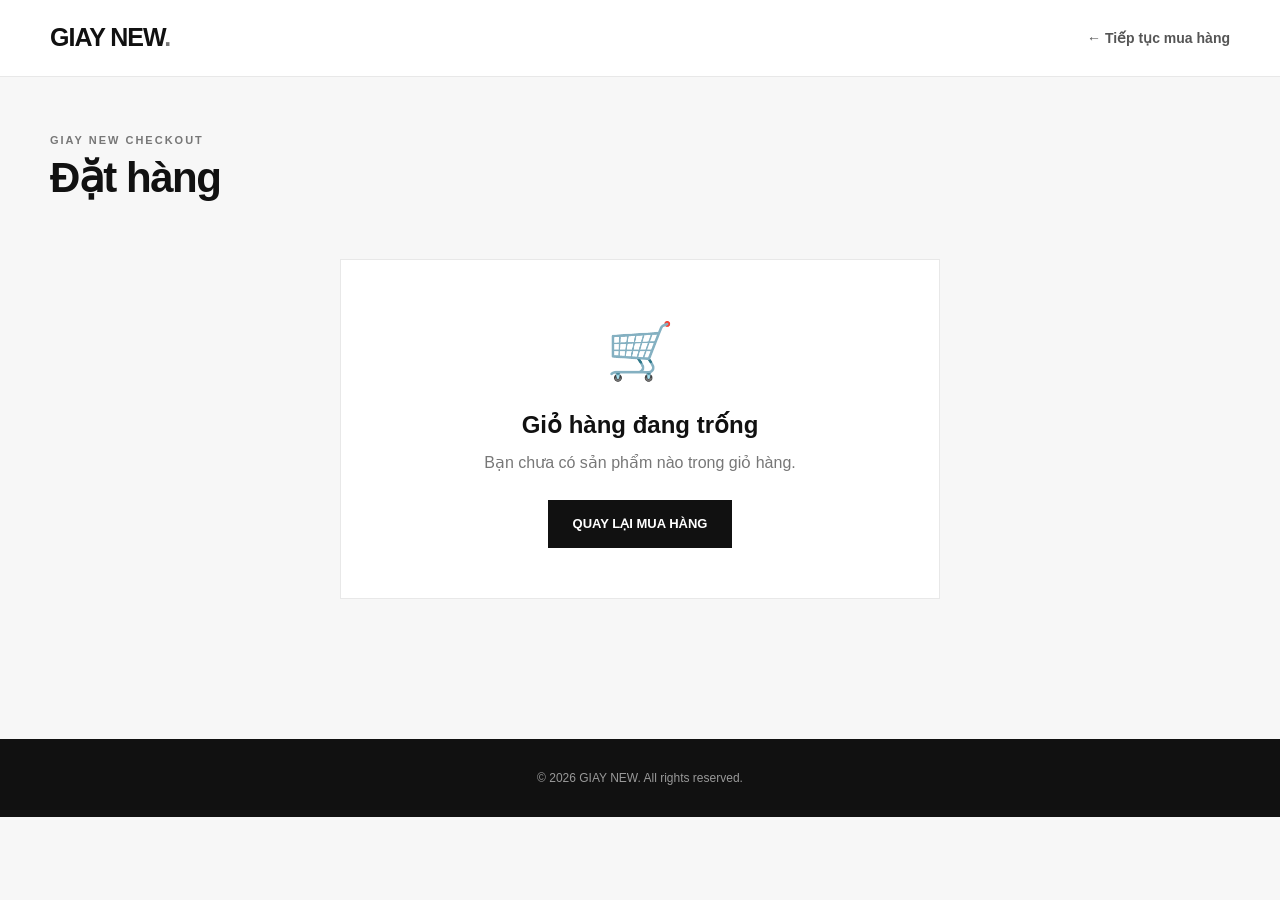
<file: checkout.html>
<!DOCTYPE html>
<html lang="vi">
<head>
  <meta charset="UTF-8">

  <meta
    name="viewport"
    content="width=device-width, initial-scale=1.0"
  >

  <title>Thanh toán - GIAY NEW</title>

  <meta
    name="description"
    content="Đặt hàng và thanh toán tại GIAY NEW."
  >

  <style>
    /* =====================================================
       RESET
    ===================================================== */

    * {
      margin: 0;
      padding: 0;
      box-sizing: border-box;
    }

    html {
      scroll-behavior: smooth;
    }

    body {
      font-family:
        Arial,
        Helvetica,
        sans-serif;

      background: #f7f7f7;
      color: #111;
      line-height: 1.5;
    }

    button,
    input,
    select,
    textarea {
      font: inherit;
    }

    button {
      cursor: pointer;
    }

    a {
      color: inherit;
      text-decoration: none;
    }


    /* =====================================================
       GLOBAL
    ===================================================== */

    .container {
      width: min(1180px, calc(100% - 40px));
      margin: auto;
    }


    /* =====================================================
       HEADER
    ===================================================== */

    .header {
      background: #fff;
      border-bottom: 1px solid #e8e8e8;
    }

    .header-inner {
      min-height: 76px;

      display: flex;
      align-items: center;
      justify-content: space-between;

      gap: 30px;
    }

    .logo {
      font-size: 25px;
      font-weight: 900;
      letter-spacing: -1px;
    }

    .logo span {
      color: #777;
    }

    .back-link {
      font-size: 14px;
      font-weight: 600;

      color: #555;

      transition: .2s;
    }

    .back-link:hover {
      color: #111;
    }


    /* =====================================================
       PAGE
    ===================================================== */

    .checkout-page {
      padding: 55px 0 80px;
    }

    .page-title {
      margin-bottom: 35px;
    }

    .page-title span {
      display: block;

      margin-bottom: 8px;

      font-size: 11px;
      font-weight: 700;

      letter-spacing: 2px;
      color: #777;
    }

    .page-title h1 {
      font-size: 42px;
      line-height: 1;

      letter-spacing: -1.5px;
    }


    /* =====================================================
       LAYOUT
    ===================================================== */

    .checkout-grid {
      display: grid;

      grid-template-columns:
        minmax(0, 1.4fr)
        minmax(330px, .8fr);

      gap: 25px;

      align-items: start;
    }


    /* =====================================================
       CARD
    ===================================================== */

    .checkout-card {
      background: #fff;

      border: 1px solid #e8e8e8;

      padding: 30px;
    }

    .card-title {
      margin-bottom: 25px;

      font-size: 20px;
      font-weight: 700;
    }


    /* =====================================================
       FORM
    ===================================================== */

    .form-grid {
      display: grid;

      grid-template-columns: 1fr 1fr;

      gap: 18px;
    }

    .form-group {
      display: flex;
      flex-direction: column;
    }

    .form-group.full {
      grid-column: 1 / -1;
    }

    .form-group label {
      margin-bottom: 7px;

      font-size: 13px;
      font-weight: 700;
    }

    .required {
      color: #d00;
    }

    .form-group input,
    .form-group select,
    .form-group textarea {
      width: 100%;

      border: 1px solid #dcdcdc;

      background: #fff;

      outline: none;

      padding: 13px 14px;

      font-size: 14px;

      transition: border-color .2s;
    }

    .form-group textarea {
      min-height: 100px;

      resize: vertical;
    }

    .form-group input:focus,
    .form-group select:focus,
    .form-group textarea:focus {
      border-color: #111;
    }

    .form-group input.error,
    .form-group select.error,
    .form-group textarea.error {
      border-color: #d00;
    }

    .field-error {
      display: none;

      margin-top: 5px;

      color: #d00;

      font-size: 12px;
    }

    .field-error.show {
      display: block;
    }


    /* =====================================================
       PAYMENT
    ===================================================== */

    .payment-section {
      margin-top: 35px;
    }

    .payment-title {
      margin-bottom: 15px;

      font-size: 17px;
      font-weight: 700;
    }

    .payment-options {
      display: grid;

      gap: 10px;
    }

    .payment-option {
      display: flex;

      align-items: center;

      gap: 12px;

      padding: 15px;

      border: 1px solid #ddd;

      cursor: pointer;

      transition: .2s;
    }

    .payment-option:hover {
      border-color: #111;
    }

    .payment-option.selected {
      border-color: #111;
      background: #fafafa;
    }

    .payment-option input {
      width: 17px;
      height: 17px;
    }

    .payment-option-content {
      display: flex;
      flex-direction: column;
    }

    .payment-option-title {
      font-size: 14px;
      font-weight: 700;
    }

    .payment-option-description {
      margin-top: 2px;

      color: #777;

      font-size: 12px;
    }


    /* =====================================================
       BANK TRANSFER INFO
    ===================================================== */

    .bank-info {
      display: none;

      margin-top: 15px;

      padding: 18px;

      background: #f5f5f5;

      border: 1px solid #e5e5e5;
    }

    .bank-info.show {
      display: block;
    }

    .bank-info h4 {
      margin-bottom: 10px;

      font-size: 14px;
    }

    .bank-info p {
      margin-bottom: 5px;

      font-size: 13px;
    }

    .bank-info strong {
      font-weight: 700;
    }


    /* =====================================================
       ORDER SUMMARY
    ===================================================== */

    .summary-card {
      position: sticky;
      top: 25px;
    }

    .summary-products {
      display: flex;
      flex-direction: column;

      gap: 15px;

      margin-bottom: 22px;
    }

    .summary-product {
      display: grid;

      grid-template-columns: 70px 1fr auto;

      gap: 12px;

      padding-bottom: 15px;

      border-bottom: 1px solid #eee;
    }

    .summary-product-image {
      width: 70px;
      height: 70px;

      background: #eee;

      overflow: hidden;
    }

    .summary-product-image img {
      width: 100%;
      height: 100%;

      object-fit: cover;

      display: block;
    }

    .summary-product-info {
      min-width: 0;
    }

    .summary-product-name {
      font-size: 14px;
      font-weight: 700;

      line-height: 1.3;
    }

    .summary-product-meta {
      margin-top: 5px;

      color: #777;

      font-size: 12px;
    }

    .summary-product-price {
      text-align: right;

      font-size: 13px;
      font-weight: 700;

      white-space: nowrap;
    }


    /* =====================================================
       COUPON
    ===================================================== */

    .coupon {
      display: flex;

      gap: 8px;

      margin: 20px 0;
    }

    .coupon input {
      flex: 1;

      min-width: 0;

      height: 44px;

      padding: 0 12px;

      border: 1px solid #ddd;

      outline: none;

      text-transform: uppercase;
    }

    .coupon input:focus {
      border-color: #111;
    }

    .coupon button {
      height: 44px;

      padding: 0 16px;

      border: 0;

      background: #111;
      color: #fff;

      font-size: 12px;
      font-weight: 700;
    }

    .coupon button:hover {
      background: #333;
    }

    .coupon-message {
      display: none;

      margin-top: -12px;
      margin-bottom: 15px;

      font-size: 12px;
    }

    .coupon-message.show {
      display: block;
    }

    .coupon-message.success {
      color: #188038;
    }

    .coupon-message.error {
      color: #d00;
    }


    /* =====================================================
       TOTAL
    ===================================================== */

    .summary-lines {
      border-top: 1px solid #eee;

      padding-top: 18px;
    }

    .summary-line {
      display: flex;

      justify-content: space-between;

      gap: 20px;

      margin-bottom: 12px;

      font-size: 14px;
    }

    .summary-line span:first-child {
      color: #666;
    }

    .discount-line {
      color: #188038;
    }

    .discount-line span:first-child {
      color: #188038;
    }

    .summary-total {
      display: flex;

      justify-content: space-between;

      align-items: center;

      gap: 20px;

      margin-top: 18px;

      padding-top: 18px;

      border-top: 1px solid #111;
    }

    .summary-total span {
      font-size: 16px;
      font-weight: 700;
    }

    .summary-total strong {
      font-size: 22px;
      font-weight: 800;
    }


    /* =====================================================
       ORDER BUTTON
    ===================================================== */

    .order-btn {
      width: 100%;

      min-height: 54px;

      margin-top: 25px;

      border: 0;

      background: #111;
      color: #fff;

      font-size: 13px;
      font-weight: 700;

      transition: .2s;
    }

    .order-btn:hover {
      background: #333;

      transform: translateY(-1px);
    }

    .order-btn:disabled {
      opacity: .5;

      cursor: not-allowed;

      transform: none;
    }


    /* =====================================================
       SECURITY NOTE
    ===================================================== */

    .secure-note {
      margin-top: 15px;

      color: #888;

      text-align: center;

      font-size: 11px;
    }


    /* =====================================================
       EMPTY CART
    ===================================================== */

    .empty-checkout {
      display: none;

      max-width: 600px;

      margin: 60px auto;

      padding: 50px 30px;

      background: #fff;

      border: 1px solid #e8e8e8;

      text-align: center;
    }

    .empty-checkout.show {
      display: block;
    }

    .empty-icon {
      margin-bottom: 15px;

      font-size: 55px;
    }

    .empty-checkout h2 {
      margin-bottom: 8px;

      font-size: 24px;
    }

    .empty-checkout p {
      margin-bottom: 25px;

      color: #777;
    }

    .shop-btn {
      display: inline-flex;

      align-items: center;
      justify-content: center;

      min-height: 48px;

      padding: 0 25px;

      background: #111;
      color: #fff;

      font-size: 13px;
      font-weight: 700;
    }


    /* =====================================================
       SUCCESS
    ===================================================== */

    .success-screen {
      display: none;

      max-width: 650px;

      margin: 60px auto;

      padding: 50px 30px;

      background: #fff;

      border: 1px solid #e8e8e8;

      text-align: center;
    }

    .success-screen.show {
      display: block;
    }

    .success-icon {
      width: 70px;
      height: 70px;

      margin: 0 auto 20px;

      display: grid;
      place-items: center;

      border-radius: 50%;

      background: #111;
      color: #fff;

      font-size: 30px;
    }

    .success-screen h2 {
      margin-bottom: 10px;

      font-size: 30px;
    }

    .success-screen > p {
      color: #666;
    }

    .order-code {
      margin: 25px 0;

      padding: 18px;

      background: #f5f5f5;

      font-size: 14px;
    }

    .order-code strong {
      display: block;

      margin-top: 5px;

      font-size: 20px;
      letter-spacing: 1px;
    }

    .success-actions {
      display: flex;

      justify-content: center;

      gap: 10px;

      margin-top: 25px;
    }

    .success-actions a {
      display: inline-flex;

      align-items: center;
      justify-content: center;

      min-height: 48px;

      padding: 0 25px;

      border: 1px solid #111;

      font-size: 13px;
      font-weight: 700;
    }

    .success-actions a:first-child {
      background: #111;
      color: #fff;
    }


    /* =====================================================
       FOOTER
    ===================================================== */

    .footer {
      padding: 30px 0;

      background: #111;

      color: #fff;

      text-align: center;
    }

    .footer p {
      color: #999;

      font-size: 12px;
    }


    /* =====================================================
       TOAST
    ===================================================== */

    .toast {
      position: fixed;

      right: 25px;
      bottom: 25px;

      z-index: 5000;

      max-width: 350px;

      padding: 14px 18px;

      background: #111;
      color: #fff;

      font-size: 13px;

      box-shadow:
        0 10px 30px rgba(0, 0, 0, .15);

      transform: translateY(20px);

      opacity: 0;

      pointer-events: none;

      transition: .25s;
    }

    .toast.show {
      transform: translateY(0);

      opacity: 1;
    }

    .toast.error {
      background: #b00020;
    }


    /* =====================================================
       RESPONSIVE
    ===================================================== */

    @media (max-width: 900px) {

      .checkout-grid {
        grid-template-columns: 1fr;
      }

      .summary-card {
        position: static;
      }

    }


    @media (max-width: 600px) {

      .container {
        width: min(100% - 30px, 1180px);
      }

      .header-inner {
        min-height: 65px;
      }

      .checkout-page {
        padding: 40px 0 60px;
      }

      .page-title h1 {
        font-size: 34px;
      }

      .checkout-card {
        padding: 20px;
      }

      .form-grid {
        grid-template-columns: 1fr;
      }

      .form-group.full {
        grid-column: auto;
      }

      .summary-product {
        grid-template-columns: 60px 1fr auto;
      }

      .summary-product-image {
        width: 60px;
        height: 60px;
      }

      .coupon {
        flex-direction: column;
      }

      .coupon button {
        width: 100%;
      }

      .success-actions {
        flex-direction: column;
      }

      .success-actions a {
        width: 100%;
      }

      .toast {
        left: 15px;
        right: 15px;
        bottom: 15px;

        max-width: none;
      }

    }
  </style>
</head>


<body>


  <!-- =====================================================
       HEADER
  ===================================================== -->

  <header class="header">

    <div class="container header-inner">

      <a href="index.html" class="logo">
        GIAY NEW<span>.</span>
      </a>

      <a href="index.html#products" class="back-link">
        ← Tiếp tục mua hàng
      </a>

    </div>

  </header>



  <!-- =====================================================
       MAIN
  ===================================================== -->

  <main class="checkout-page">

    <div class="container">


      <!-- PAGE TITLE -->

      <div class="page-title">

        <span>GIAY NEW CHECKOUT</span>

        <h1>Đặt hàng</h1>

      </div>



      <!-- =================================================
           CHECKOUT CONTENT
      ================================================= -->

      <div id="checkoutContent" class="checkout-grid">


        <!-- ===============================================
             CUSTOMER INFORMATION
        ================================================ -->

        <section class="checkout-card">

          <h2 class="card-title">
            Thông tin nhận hàng
          </h2>


          <form id="checkoutForm" novalidate>

            <div class="form-grid">


              <!-- HỌ TÊN -->

              <div class="form-group full">

                <label for="fullName">
                  Họ và tên
                  <span class="required">*</span>
                </label>

                <input
                  type="text"
                  id="fullName"
                  name="fullName"
                  placeholder="Nhập họ và tên"
                  autocomplete="name"
                >

                <span
                  class="field-error"
                  id="fullNameError"
                >
                  Vui lòng nhập họ và tên.
                </span>

              </div>


              <!-- SỐ ĐIỆN THOẠI -->

              <div class="form-group">

                <label for="phone">
                  Số điện thoại
                  <span class="required">*</span>
                </label>

                <input
                  type="tel"
                  id="phone"
                  name="phone"
                  placeholder="Ví dụ: 0912345678"
                  autocomplete="tel"
                >

                <span
                  class="field-error"
                  id="phoneError"
                >
                  Vui lòng nhập số điện thoại hợp lệ.
                </span>

              </div>


              <!-- EMAIL -->

              <div class="form-group">

                <label for="email">
                  Email
                </label>

                <input
                  type="email"
                  id="email"
                  name="email"
                  placeholder="example@gmail.com"
                  autocomplete="email"
                >

                <span
                  class="field-error"
                  id="emailError"
                >
                  Email không hợp lệ.
                </span>

              </div>


              <!-- TỈNH -->

              <div class="form-group">

                <label for="province">
                  Tỉnh / Thành phố
                  <span class="required">*</span>
                </label>

                <input
                  type="text"
                  id="province"
                  name="province"
                  placeholder="Ví dụ: Hà Nội"
                  autocomplete="address-level1"
                >

                <span
                  class="field-error"
                  id="provinceError"
                >
                  Vui lòng nhập tỉnh / thành phố.
                </span>

              </div>


              <!-- QUẬN -->

              <div class="form-group">

                <label for="district">
                  Quận / Huyện
                  <span class="required">*</span>
                </label>

                <input
                  type="text"
                  id="district"
                  name="district"
                  placeholder="Nhập quận / huyện"
                >

                <span
                  class="field-error"
                  id="districtError"
                >
                  Vui lòng nhập quận / huyện.
                </span>

              </div>


              <!-- ĐỊA CHỈ -->

              <div class="form-group full">

                <label for="address">
                  Địa chỉ nhận hàng
                  <span class="required">*</span>
                </label>

                <input
                  type="text"
                  id="address"
                  name="address"
                  placeholder="Số nhà, tên đường..."
                  autocomplete="street-address"
                >

                <span
                  class="field-error"
                  id="addressError"
                >
                  Vui lòng nhập địa chỉ nhận hàng.
                </span>

              </div>


              <!-- GHI CHÚ -->

              <div class="form-group full">

                <label for="note">
                  Ghi chú đơn hàng
                </label>

                <textarea
                  id="note"
                  name="note"
                  placeholder="Ví dụ: Giao hàng giờ hành chính..."
                ></textarea>

              </div>

            </div>



            <!-- =========================================
                 PAYMENT
            ========================================== -->

            <div class="payment-section">

              <h3 class="payment-title">
                Phương thức thanh toán
              </h3>


              <div class="payment-options">


                <!-- COD -->

                <label
                  class="payment-option selected"
                  id="codOption"
                >

                  <input
                    type="radio"
                    name="payment"
                    value="cod"
                    checked
                  >

                  <span class="payment-option-content">

                    <span class="payment-option-title">
                      Thanh toán khi nhận hàng (COD)
                    </span>

                    <span class="payment-option-description">
                      Thanh toán trực tiếp cho đơn vị giao hàng.
                    </span>

                  </span>

                </label>


                <!-- BANK -->

                <label
                  class="payment-option"
                  id="bankOption"
                >

                  <input
                    type="radio"
                    name="payment"
                    value="bank"
                  >

                  <span class="payment-option-content">

                    <span class="payment-option-title">
                      Chuyển khoản ngân hàng
                    </span>

                    <span class="payment-option-description">
                      Thông tin chuyển khoản sẽ hiển thị sau khi đặt hàng.
                    </span>

                  </span>

                </label>

              </div>



              <!-- BANK INFORMATION -->

              <div
                class="bank-info"
                id="bankInfo"
              >

                <h4>
                  Thông tin tài khoản
                </h4>

                <p>
                  Ngân hàng:
                  <strong>NGÂN HÀNG CỦA BẠN</strong>
                </p>

                <p>
                  Chủ tài khoản:
                  <strong>GIAY NEW</strong>
                </p>

                <p>
                  Số tài khoản:
                  <strong>000000000000</strong>
                </p>

                <p>
                  Nội dung:
                  <strong>GN + Số điện thoại</strong>
                </p>

                <p style="margin-top:10px;color:#777;">
                  Bạn sẽ thay thông tin ngân hàng thật của shop
                  ở bước cấu hình sau.
                </p>

              </div>

            </div>

          </form>

        </section>



        <!-- ===============================================
             ORDER SUMMARY
        ================================================ -->

        <aside
          class="checkout-card summary-card"
        >

          <h2 class="card-title">
            Đơn hàng của bạn
          </h2>


          <!-- PRODUCTS -->

          <div
            class="summary-products"
            id="summaryProducts"
          ></div>


          <!-- COUPON -->

          <div class="coupon">

            <input
              type="text"
              id="couponInput"
              placeholder="Mã giảm giá"
              maxlength="30"
            >

            <button
              type="button"
              id="couponBtn"
            >
              Áp dụng
            </button>

          </div>


          <div
            class="coupon-message"
            id="couponMessage"
          ></div>


          <!-- TOTAL -->

          <div class="summary-lines">


            <div class="summary-line">

              <span>
                Tạm tính
              </span>

              <strong id="subtotal">
                0₫
              </strong>

            </div>


            <div class="summary-line">

              <span>
                Phí vận chuyển
              </span>

              <strong id="shipping">
                0₫
              </strong>

            </div>


            <div
              class="summary-line discount-line"
              id="discountRow"
              style="display:none;"
            >

              <span>
                Giảm giá
              </span>

              <strong id="discount">
                -0₫
              </strong>

            </div>


            <div class="summary-total">

              <span>
                Tổng cộng
              </span>

              <strong id="grandTotal">
                0₫
              </strong>

            </div>

          </div>


          <!-- ORDER BUTTON -->

          <button
            type="button"
            class="order-btn"
            id="orderBtn"
          >
            XÁC NHẬN ĐẶT HÀNG
          </button>


          <p class="secure-note">
            🔒 Thông tin của bạn được sử dụng để xử lý đơn hàng.
          </p>

        </aside>

      </div>



      <!-- =================================================
           EMPTY CART
      ================================================= -->

      <div
        class="empty-checkout"
        id="emptyCheckout"
      >

        <div class="empty-icon">
          🛒
        </div>

        <h2>
          Giỏ hàng đang trống
        </h2>

        <p>
          Bạn chưa có sản phẩm nào trong giỏ hàng.
        </p>

        <a
          href="index.html#products"
          class="shop-btn"
        >
          QUAY LẠI MUA HÀNG
        </a>

      </div>



      <!-- =================================================
           SUCCESS
      ================================================= -->

      <div
        class="success-screen"
        id="successScreen"
      >

        <div class="success-icon">
          ✓
        </div>

        <h2>
          Đặt hàng thành công!
        </h2>

        <p>
          Cảm ơn bạn đã mua hàng tại GIAY NEW.
        </p>


        <div class="order-code">

          Mã đơn hàng

          <strong id="orderCode">
            #GN000000
          </strong>

        </div>


        <p>
          Shop sẽ liên hệ với bạn để xác nhận đơn hàng.
        </p>


        <div class="success-actions">

          <a href="index.html">
            VỀ TRANG CHỦ
          </a>

          <a href="index.html#products">
            TIẾP TỤC MUA HÀNG
          </a>

        </div>

      </div>

    </div>

  </main>



  <!-- =====================================================
       FOOTER
  ===================================================== -->

  <footer class="footer">

    <div class="container">

      <p>
        © 2026 GIAY NEW. All rights reserved.
      </p>

    </div>

  </footer>



  <!-- =====================================================
       TOAST
  ===================================================== -->

  <div
    class="toast"
    id="toast"
  ></div>



  <!-- =====================================================
       JAVASCRIPT
  ===================================================== -->

  <script>

    /* =====================================================
       CART
    ===================================================== */

    let cart = JSON.parse(
      localStorage.getItem("soleCart")
    ) || [];


    /* =====================================================
       PRODUCTS
    ===================================================== */

    const products = {

      1: {
        name: "Gucci Ace",
        image: "assets/images/gucci-ace.webp"
      },

      2: {
        name: "Nike",
        image: "assets/images/nike.webp"
      },

      3: {
        name: "Dior",
        image: "assets/images/dior.webp"
      },

      4: {
        name: "YSL",
        image: "assets/images/ysl.webp"
      }

    };


    /* =====================================================
       STATE
    ===================================================== */

    let discountPercent = 0;
    let discountCode = "";


    /* =====================================================
       DOM
    ===================================================== */

    const checkoutContent =
      document.getElementById("checkoutContent");

    const emptyCheckout =
      document.getElementById("emptyCheckout");

    const successScreen =
      document.getElementById("successScreen");

    const summaryProducts =
      document.getElementById("summaryProducts");

    const subtotalElement =
      document.getElementById("subtotal");

    const shippingElement =
      document.getElementById("shipping");

    const discountRow =
      document.getElementById("discountRow");

    const discountElement =
      document.getElementById("discount");

    const grandTotalElement =
      document.getElementById("grandTotal");

    const orderBtn =
      document.getElementById("orderBtn");

    const checkoutForm =
      document.getElementById("checkoutForm");

    const toast =
      document.getElementById("toast");



    /* =====================================================
       FORMAT MONEY
    ===================================================== */

    function formatMoney(number) {

      return new Intl.NumberFormat(
        "vi-VN"
      ).format(number) + "₫";

    }



    /* =====================================================
       GET PRODUCT
    ===================================================== */

    function getProduct(item) {

      return products[item.productId] || {

        name: "Sản phẩm",

        image: ""

      };

    }



    /* =====================================================
       SHOW TOAST
    ===================================================== */

    function showToast(
      message,
      type = "normal"
    ) {

      toast.textContent = message;

      toast.className = "toast show";

      if (type === "error") {

        toast.classList.add("error");

      }

      clearTimeout(
        window.toastTimer
      );

      window.toastTimer = setTimeout(() => {

        toast.classList.remove("show");

      }, 3000);

    }



    /* =====================================================
       CHECK CART
    ===================================================== */

    function checkCart() {

      if (!cart.length) {

        checkoutContent.style.display = "none";

        emptyCheckout.classList.add("show");

        return false;

      }

      checkoutContent.style.display = "grid";

      emptyCheckout.classList.remove("show");

      return true;

    }



    /* =====================================================
       RENDER PRODUCTS
    ===================================================== */

    function renderSummary() {

      summaryProducts.innerHTML = "";


      cart.forEach((item, index) => {

        const product =
          getProduct(item);


        const quantity =
          Number(item.quantity) || 1;


        const price =
          Number(item.price) || 0;


        const lineTotal =
          price * quantity;


        const image =
          product.image || item.image || "";


        const productElement =
          document.createElement("div");


        productElement.className =
          "summary-product";


        productElement.innerHTML = `

          <div class="summary-product-image">

            ${
              image

                ? `
                  <img
                    src="${image}"
                    alt="${product.name}"
                  >
                `

                : `
                  <div
                    style="
                      width:100%;
                      height:100%;
                      display:grid;
                      place-items:center;
                      font-size:30px;
                    "
                  >
                    👟
                  </div>
                `
            }

          </div>


          <div class="summary-product-info">

            <div class="summary-product-name">
              ${product.name || item.name || "Sản phẩm"}
            </div>

            <div class="summary-product-meta">

              Size:
              ${item.size || "-"}

              ·

              SL:
              ${quantity}

            </div>

          </div>


          <div class="summary-product-price">

            ${formatMoney(lineTotal)}

          </div>

        `;


        summaryProducts.appendChild(
          productElement
        );

      });

    }



    /* =====================================================
       CALCULATE SUBTOTAL
    ===================================================== */

    function calculateSubtotal() {

      return cart.reduce(
        (total, item) => {

          const price =
            Number(item.price) || 0;

          const quantity =
            Number(item.quantity) || 1;

          return total +
            price * quantity;

        },

        0
      );

    }



    /* =====================================================
       SHIPPING
    ===================================================== */

    function calculateShipping(
      subtotal
    ) {

      /*
        Miễn phí vận chuyển
        cho đơn từ 1.000.000₫

        Đơn dưới 1.000.000₫
        phí ship 30.000₫
      */

      if (subtotal >= 1000000) {

        return 0;

      }

      return 30000;

    }



    /* =====================================================
       UPDATE TOTAL
    ===================================================== */

    function updateTotal() {

      const subtotal =
        calculateSubtotal();


      const shipping =
        calculateShipping(
          subtotal
        );


      const discount =
        Math.round(
          subtotal *
          discountPercent /
          100
        );


      const total =
        Math.max(
          0,
          subtotal +
          shipping -
          discount
        );


      subtotalElement.textContent =
        formatMoney(subtotal);


      shippingElement.textContent =
        shipping === 0
          ? "Miễn phí"
          : formatMoney(shipping);


      if (discount > 0) {

        discountRow.style.display =
          "flex";

        discountElement.textContent =
          "-" + formatMoney(discount);

      } else {

        discountRow.style.display =
          "none";

      }


      grandTotalElement.textContent =
        formatMoney(total);

    }



    /* =====================================================
       COUPON
    ===================================================== */

    const couponInput =
      document.getElementById(
        "couponInput"
      );

    const couponBtn =
      document.getElementById(
        "couponBtn"
      );

    const couponMessage =
      document.getElementById(
        "couponMessage"
      );


    couponBtn.addEventListener(
      "click",
      applyCoupon
    );


    couponInput.addEventListener(
      "keydown",
      function(event) {

        if (
          event.key === "Enter"
        ) {

          event.preventDefault();

          applyCoupon();

        }

      }
    );


    function applyCoupon() {

      const code =
        couponInput.value
          .trim()
          .toUpperCase();


      if (!code) {

        showCouponMessage(
          "Vui lòng nhập mã giảm giá.",
          "error"
        );

        return;

      }


      if (code === "WELCOME10") {

        discountPercent = 10;

        discountCode = code;


        showCouponMessage(
          "Áp dụng mã WELCOME10 thành công - giảm 10%.",
          "success"
        );


        couponInput.disabled =
          true;

        couponBtn.disabled =
          true;

        couponBtn.style.opacity =
          ".5";


        updateTotal();

        return;

      }


      discountPercent = 0;

      discountCode = "";


      showCouponMessage(
        "Mã giảm giá không hợp lệ.",
        "error"
      );


      updateTotal();

    }



    function showCouponMessage(
      message,
      type
    ) {

      couponMessage.textContent =
        message;

      couponMessage.className =
        "coupon-message show " +
        type;

    }



    /* =====================================================
       PAYMENT
    ===================================================== */

    const paymentOptions =
      document.querySelectorAll(
        ".payment-option"
      );


    paymentOptions.forEach(
      option => {

        option.addEventListener(
          "click",
          function() {

            paymentOptions.forEach(
              item => {

                item.classList.remove(
                  "selected"
                );

              }
            );


            this.classList.add(
              "selected"
            );


            const radio =
              this.querySelector(
                "input"
              );


            radio.checked = true;


            updateBankInfo();

          }
        );

      }
    );


    function updateBankInfo() {

      const payment =
        document.querySelector(
          'input[name="payment"]:checked'
        )?.value;


      const bankInfo =
        document.getElementById(
          "bankInfo"
        );


      if (payment === "bank") {

        bankInfo.classList.add(
          "show"
        );

      } else {

        bankInfo.classList.remove(
          "show"
        );

      }

    }



    /* =====================================================
       VALIDATION
    ===================================================== */

    function clearErrors() {

      document
        .querySelectorAll(
          ".field-error"
        )
        .forEach(
          element => {

            element.classList.remove(
              "show"
            );

          }
        );


      document
        .querySelectorAll(
          "input, select, textarea"
        )
        .forEach(
          element => {

            element.classList.remove(
              "error"
            );

          }
        );

    }



    function setError(
      inputId,
      errorId
    ) {

      const input =
        document.getElementById(
          inputId
        );

      const error =
        document.getElementById(
          errorId
        );


      input.classList.add(
        "error"
      );

      error.classList.add(
        "show"
      );

    }



    function validateForm() {

      clearErrors();


      let valid = true;


      const fullName =
        document
          .getElementById(
            "fullName"
          )
          .value
          .trim();


      const phone =
        document
          .getElementById(
            "phone"
          )
          .value
          .trim();


      const email =
        document
          .getElementById(
            "email"
          )
          .value
          .trim();


      const province =
        document
          .getElementById(
            "province"
          )
          .value
          .trim();


      const district =
        document
          .getElementById(
            "district"
          )
          .value
          .trim();


      const address =
        document
          .getElementById(
            "address"
          )
          .value
          .trim();



      /* HỌ TÊN */

      if (
        fullName.length < 2
      ) {

        setError(
          "fullName",
          "fullNameError"
        );

        valid = false;

      }



      /* PHONE */

      const phoneRegex =
        /^(0|\+84)[0-9]{9,10}$/;


      const cleanPhone =
        phone.replace(
          /[\s.-]/g,
          ""
        );


      if (
        !phoneRegex.test(
          cleanPhone
        )
      ) {

        setError(
          "phone",
          "phoneError"
        );

        valid = false;

      }



      /* EMAIL */

      if (email) {

        const emailRegex =
          /^[^\s@]+@[^\s@]+\.[^\s@]+$/;


        if (
          !emailRegex.test(
            email
          )
        ) {

          setError(
            "email",
            "emailError"
          );

          valid = false;

        }

      }



      /* PROVINCE */

      if (!province) {

        setError(
          "province",
          "provinceError"
        );

        valid = false;

      }



      /* DISTRICT */

      if (!district) {

        setError(
          "district",
          "districtError"
        );

        valid = false;

      }



      /* ADDRESS */

      if (
        address.length < 5
      ) {

        setError(
          "address",
          "addressError"
        );

        valid = false;

      }


      return valid;

    }



    /* =====================================================
       GENERATE ORDER CODE
    ===================================================== */

    function generateOrderCode() {

      const now =
        new Date();


      const year =
        now.getFullYear();


      const month =
        String(
          now.getMonth() + 1
        ).padStart(
          2,
          "0"
        );


      const day =
        String(
          now.getDate()
        ).padStart(
          2,
          "0"
        );


      const random =
        Math.floor(
          1000 +
          Math.random() *
          9000
        );


      return (
        "GN" +
        year +
        month +
        day +
        random
      );

    }



    /* =====================================================
       GET CUSTOMER DATA
    ===================================================== */

    function getCustomerData() {

      return {

        fullName:
          document
            .getElementById(
              "fullName"
            )
            .value
            .trim(),

        phone:
          document
            .getElementById(
              "phone"
            )
            .value
            .trim(),

        email:
          document
            .getElementById(
              "email"
            )
            .value
            .trim(),

        province:
          document
            .getElementById(
              "province"
            )
            .value
            .trim(),

        district:
          document
            .getElementById(
              "district"
            )
            .value
            .trim(),

        address:
          document
            .getElementById(
              "address"
            )
            .value
            .trim(),

        note:
          document
            .getElementById(
              "note"
            )
            .value
            .trim(),

        payment:
          document
            .querySelector(
              'input[name="payment"]:checked'
            )
            ?.value || "cod"

      };

    }



    /* =====================================================
       SAVE DEMO ORDER
    ===================================================== */

    function saveDemoOrder(
      order
    ) {

      /*
        Tạm thời lưu đơn trên trình duyệt.

        Sau này khi có backend,
        phần này sẽ được thay bằng
        API gửi dữ liệu lên server.
      */

      const orders =
        JSON.parse(
          localStorage.getItem(
            "soleOrders"
          )
        ) || [];


      orders.push(
        order
      );


      localStorage.setItem(
        "soleOrders",
        JSON.stringify(
          orders
        )
      );

    }



    /* =====================================================
       PLACE ORDER
    ===================================================== */

    orderBtn.addEventListener(
      "click",
      function() {

        if (!checkCart()) {

          showToast(
            "Giỏ hàng đang trống.",
            "error"
          );

          return;

        }


        if (!validateForm()) {

          showToast(
            "Vui lòng kiểm tra lại thông tin đặt hàng.",
            "error"
          );

          const firstError =
            document.querySelector(
              ".error"
            );


          if (firstError) {

            firstError.focus();

          }

          return;

        }


        const subtotal =
          calculateSubtotal();


        const shipping =
          calculateShipping(
            subtotal
          );


        const discount =
          Math.round(
            subtotal *
            discountPercent /
            100
          );


        const total =
          Math.max(
            0,
            subtotal +
            shipping -
            discount
          );


        const orderCode =
          generateOrderCode();


        const customer =
          getCustomerData();


        const order = {

          orderCode:

            orderCode,

          createdAt:

            new Date()
              .toISOString(),

          customer:

            customer,

          items:

            cart.map(
              item => ({
                ...item
              })
            ),

          subtotal:

            subtotal,

          shipping:

            shipping,

          discount:

            discount,

          discountCode:

            discountCode,

          total:

            total

        };


        /*
          Lưu tạm đơn hàng
          vào localStorage.
        */

        saveDemoOrder(
          order
        );


        /*
          Xóa giỏ hàng
          sau khi đặt thành công.
        */

        localStorage.removeItem(
          "soleCart"
        );


        cart = [];


        /*
          Hiển thị mã đơn.
        */

        document
          .getElementById(
            "orderCode"
          )
          .textContent =
          "#" + orderCode;


        /*
          Ẩn checkout.
        */

        checkoutContent.style.display =
          "none";


        emptyCheckout.classList.remove(
          "show"
        );


        /*
          Hiện thành công.
        */

        successScreen.classList.add(
          "show"
        );


        /*
          Cuộn lên đầu.
        */

        window.scrollTo({
          top: 0,
          behavior: "smooth"
        });

      }
    );



    /* =====================================================
       REMOVE ERROR WHEN TYPING
    ===================================================== */

    document
      .querySelectorAll(
        "input, select, textarea"
      )
      .forEach(
        element => {

          element.addEventListener(
            "input",
            function() {

              this.classList.remove(
                "error"
              );


              const error =
                document.getElementById(
                  this.id + "Error"
                );


              if (error) {

                error.classList.remove(
                  "show"
                );

              }

            }
          );

        }
      );



    /* =====================================================
       INITIALIZE
    ===================================================== */

    function initCheckout() {

      if (!checkCart()) {

        return;

      }


      renderSummary();

      updateTotal();

      updateBankInfo();

    }


    initCheckout();

  </script>

</body>
</html>
</file>
